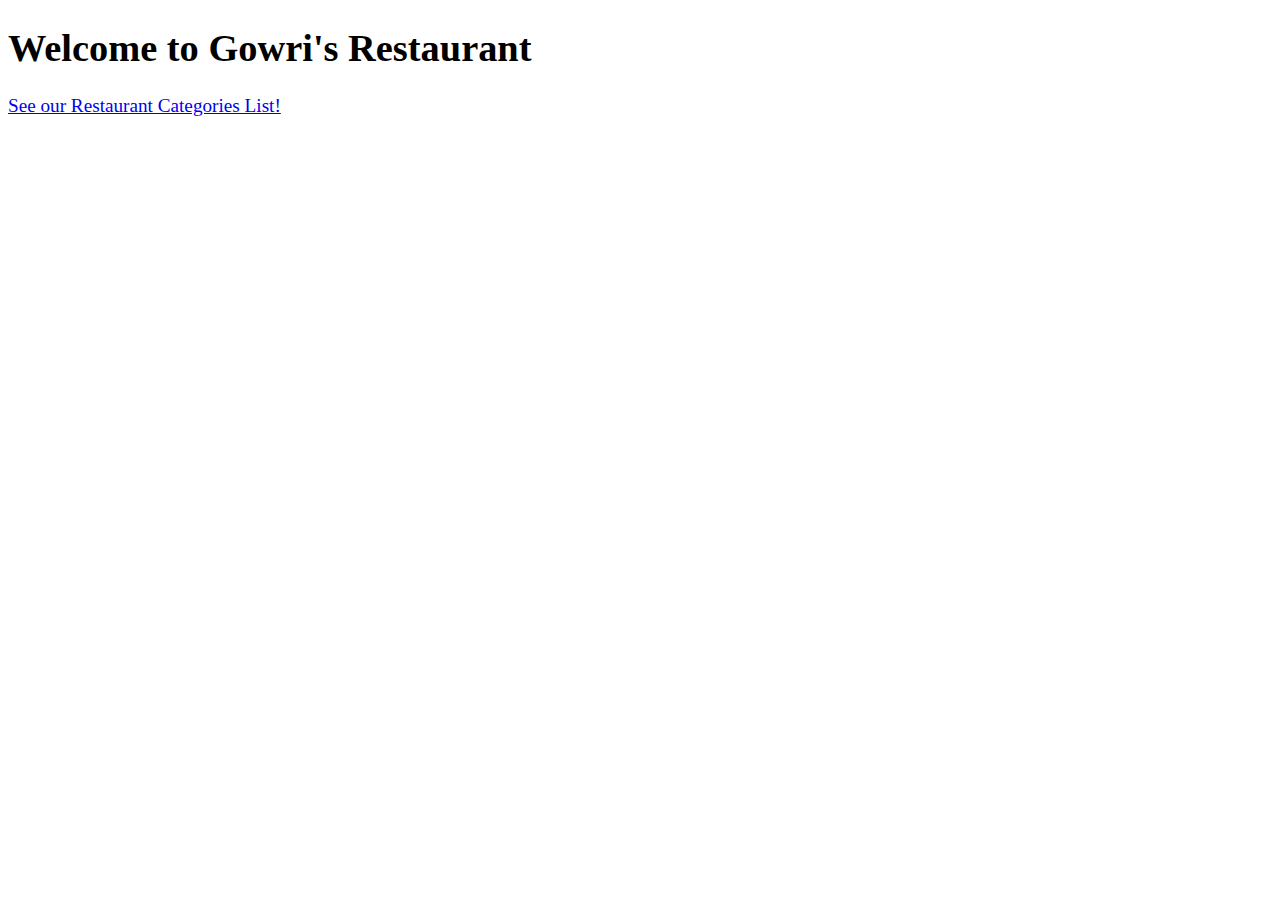
<file: assgn_4/index.html>
<!DOCTYPE html>
<html ng-app="MenuApp">
  <head>
    <meta charset="utf-8">
    <link rel="stylesheet" href="css/styles.css">
    <title>Restaurant Menu List</title>
  </head>
  <body>
    <h1>Welcome to Gowri's Restaurant </h1>

    <ui-view></ui-view>

    <!-- Libraries -->
    <script src="lib/angular.min.js"></script>
    <script src="lib/angular-ui-router.min.js"></script>

    <!-- Modules -->
    <script src="src/MenuApp/menuapp.module.js"></script>
	<script src="src/Data/data.module.js"></script>

    <!-- Routes -->
    <script src="src/MenuApp/routes.js"></script>

    <!-- 'Data' module artifacts -->
    <script src="src/Data/categories.component.js"></script>
	<script src="src/Data/items.component.js"></script>  
    <script src="src/Data/categories.controller.js"></script>
    <script src="src/Data/menudata.service.js"></script>
  <script src="src/Data/items.controller.js"></script>

  </body>
</html>
</file>
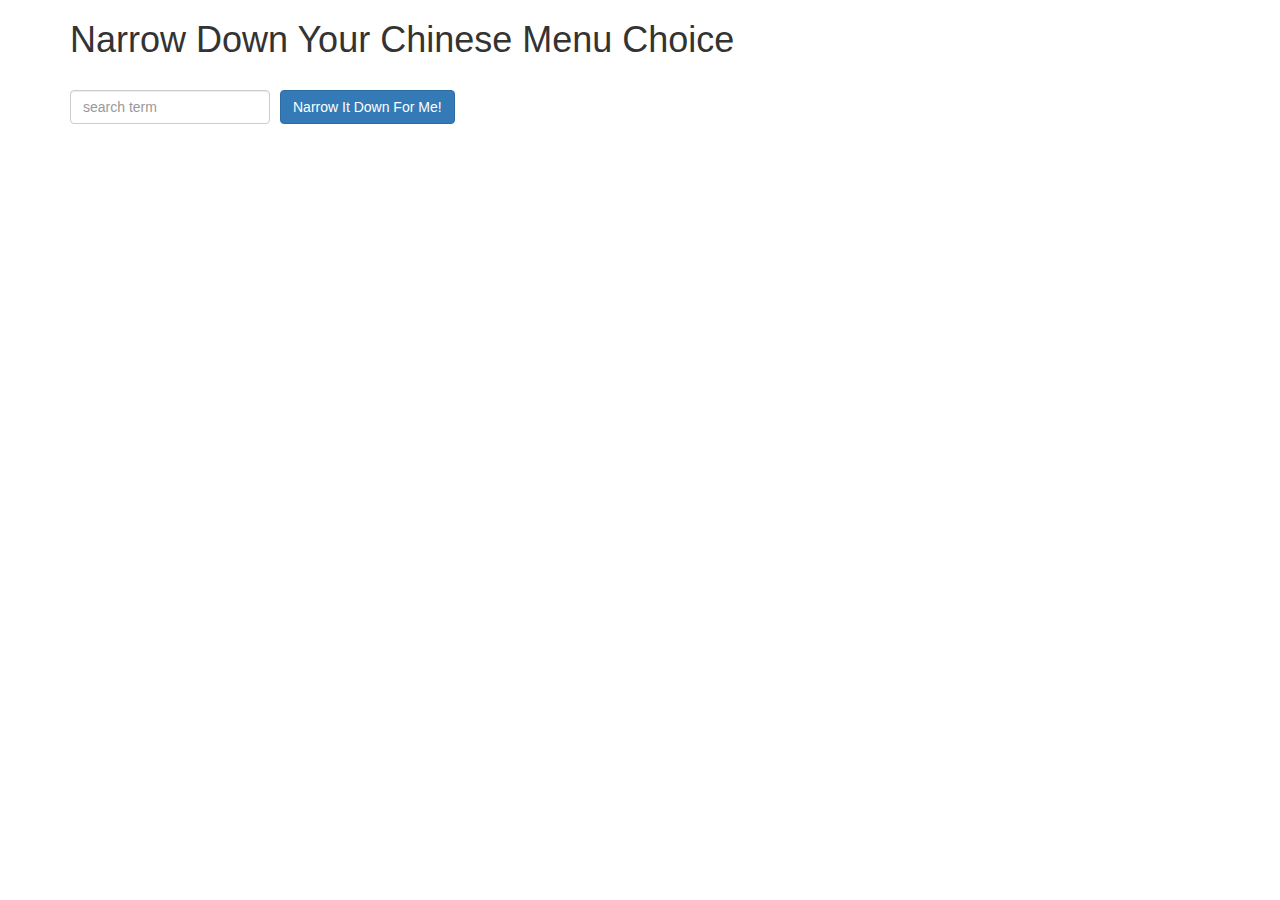
<file: assignment3/index.html>
<!doctype html>
<html lang="en" >
  <head>
    <title>Narrow Down Your Menu Choice</title>
    <meta name="viewport" content="width=device-width, initial-scale=1">
    <link rel="stylesheet" href="styles/bootstrap.min.css">
    <link rel="stylesheet" href="styles/styles.css">
    <script src="angular.min.js"></script>
    <script src="app.js"></script>	
    
  </head>
  
<body ng-app="NarrowItDownApp">

   <div class="container" ng-controller='NarrowItDownController as nrwCtrl'>
    <h1>Narrow Down Your Chinese Menu Choice</h1>

    <div class="form-group">
      <input type="text" placeholder="search term" class="form-control" ng-model="nrwCtrl.inp">
    </div>
    <div class="form-group narrow-button">
      <button class="btn btn-primary" ng-click="nrwCtrl.findItems()">Narrow It Down For Me!</button>
    </div>
	<br></br>

    <!-- found-items should be implemented as a component -->
    <found-items found="nrwCtrl.found" on-remove="nrwCtrl.removeItem(itemIndex)"></found-items>
	

	<div ng-show="nrwCtrl.isEmpty()">Nothing found</div>
	
  </div>

</body>
</html>
</file>
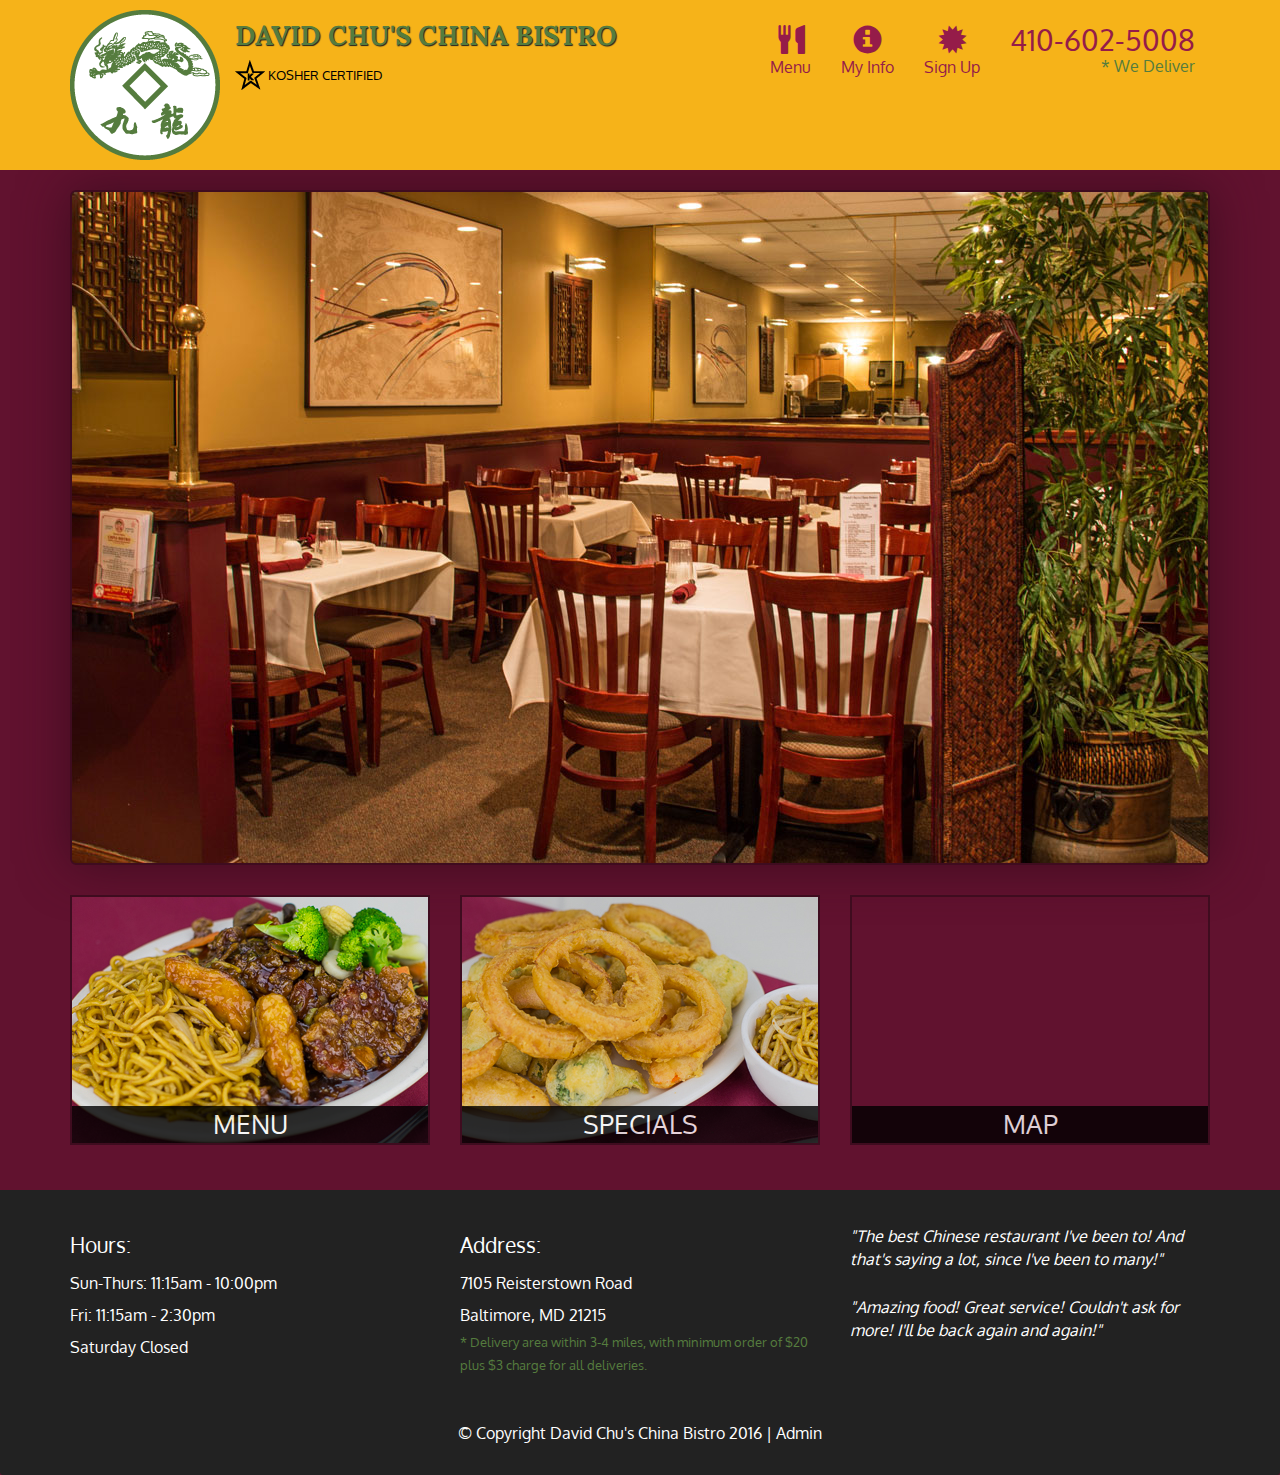
<file: assignment5/index.html>
<!DOCTYPE html>
<html lang="en">
  <head>
    <meta charset="utf-8">
    <meta http-equiv="X-UA-Compatible" content="IE=edge">
    <meta name="viewport" content="width=device-width, initial-scale=1">
    <title>David Chu's China Bistro</title>
    <link href='https://fonts.googleapis.com/css?family=Oxygen:400,300,700' rel='stylesheet' type='text/css'>
    <link href='https://fonts.googleapis.com/css?family=Lora' rel='stylesheet' type='text/css'>
    <link rel="stylesheet" href="css/bootstrap.min.css">
    <link rel="stylesheet" href="css/restaurant.css">
    <link rel="stylesheet" href="css/common.css">
  </head>
  <body ng-app="restaurant" ng-strict-di>

    <!-- Fixed position loading indicator -->
    <loading class="loading-indicator"></loading>

    <header>
      <nav id="header-nav" class="navbar navbar-default">
        <div class="container">
          <div class="navbar-header">
            <a href="index.html" class="pull-left visible-md visible-lg">
              <div id="logo-img" alt="Logo image"></div>
            </a>

            <div class="navbar-brand">
              <a href="index.html"><h1>David Chu's China Bistro</h1></a>
              <p>
              <img src="images/star-k-logo.png" alt="Kosher certification">
              <span>Kosher Certified</span>
              </p>
            </div>

            <button id="navbarToggle" type="button" class="navbar-toggle collapsed" data-toggle="collapse" data-target="#collapsable-nav" aria-expanded="false">
              <span class="sr-only">Toggle navigation</span>
              <span class="icon-bar"></span>
              <span class="icon-bar"></span>
              <span class="icon-bar"></span>
            </button>
          </div>

          <div id="collapsable-nav" class="collapse navbar-collapse">
            <ul id="nav-list" class="nav navbar-nav navbar-right">
			
              <li id="navHomeButton" class="visible-xs">
                <a href="index.html">
                  <span class="glyphicon glyphicon-home"></span> Home</a>
              </li>
			  
              <li id="navMenuButton" ui-sref-active="active">
                <a ui-sref="public.menu">
                  <span class="glyphicon glyphicon-cutlery"></span><br class="hidden-xs"> Menu</a>
              </li>
			  
              <li>
                <a ui-sref="public.myinfo">
                  <span class="glyphicon glyphicon-info-sign"></span><br class="hidden-xs"> My Info</a>
              </li>
			  
              <li>
                <a ui-sref="public.signup">
                  <span class="glyphicon glyphicon-certificate"></span><br class="hidden-xs"> Sign Up</a>
              </li>
			  
              <li id="phone" class="hidden-xs">
                <a href="tel:410-602-5008">
                  <span>410-602-5008</span></a><div>* We Deliver</div>
              </li>
			  
            </ul><!-- #nav-list -->
          </div><!-- .collapse .navbar-collapse -->
        </div><!-- .container -->
      </nav><!-- #header-nav -->
    </header>

    <div id="call-btn" class="visible-xs">
      <a class="btn" href="tel:410-602-5008">
        <span class="glyphicon glyphicon-earphone"></span>
        410-602-5008
      </a>
    </div>
    <div id="xs-deliver" class="text-center visible-xs">* We Deliver</div>

    <ui-view>
      <div class="text-center initial-loading">
        <h2>Loading Site...</h2>
      </div>
    </ui-view>

    <footer class="panel-footer">
      <div class="container">
        <div class="row">
          <section id="hours" class="col-sm-4">
            <span>Hours:</span><br>
            Sun-Thurs: 11:15am - 10:00pm<br>
            Fri: 11:15am - 2:30pm<br>
            Saturday Closed
            <hr class="visible-xs">
          </section>
          <section id="address" class="col-sm-4">
            <span>Address:</span><br>
            7105 Reisterstown Road<br>
            Baltimore, MD 21215
            <p>* Delivery area within 3-4 miles, with minimum order of $20 plus $3 charge for all deliveries.</p>
            <hr class="visible-xs">
          </section>
          <section id="testimonials" class="col-sm-4">
            <p>"The best Chinese restaurant I've been to! And that's saying a lot, since I've been to many!"</p>
            <p>"Amazing food! Great service! Couldn't ask for more! I'll be back again and again!"</p>
          </section>
        </div>
        <div class="text-center">
          &copy; Copyright David Chu's China Bistro 2016 |
          <a ui-sref="admin.auth">Admin</a></div>
      </div>
    </footer>

    <!-- Libs -->
    <script src="lib/jquery-2.1.4.min.js"></script>
    <script src="lib/bootstrap.min.js"></script>
    <script src="lib/angular.min.js"></script>
    <script src="lib/angular-ui-router.min.js"></script>

    <!-- Main Restaurant Module -->
    <script src="src/restaurant.module.js"></script>

    <!-- Common Module -->
    <script src="src/common/common.module.js"></script>
    <script src="src/common/loading/loading.component.js"></script>
    <script src="src/common/loading/loading.interceptor.js"></script>
    <script src="src/common/menu.service.js"></script>

    <!-- Public Module -->
    <script src="src/public/public.module.js"></script>
    <script src="src/public/public.routes.js"></script>
    <script src="src/public/menu/menu.controller.js"></script>
	<script src="src/public/signup/signup.controller.js"></script>
	<script src="src/public/myinfo/myinfo.controller.js"></script>
    <script src="src/public/menu-category/menu-category.component.js"></script>
    <script src="src/public/menu-items/menu-items.controller.js"></script>
    <script src="src/public/menu-item/menu-item.component.js"></script>

    <!-- ADMIN SITE -->

    <!--Application files -->

  </body>

</html>
</file>
<file: assgn_4/css/styles.css>
body {
  font-size: 1.2em;
}

.error {
  color: red;
  font-weight: bold;
  display: none;
}

.loading-icon {
  position: absolute;
  left: 50%;
  top: 10px;
}

li[ui-sref]:hover {
  display: inline-block;
  cursor: pointer;
  border: solid black 1px;
  padding-left: 5px;
  padding-right: 5px;
}
</file>
<file: assignment3/styles/styles.css>
h1 {
  margin-bottom: 30px;
}
input[type="text"] {
  width: 200px;
  float: left;
}
.narrow-button {
  float: left;
  margin-left: 10px;
}
.loader {
  display: none;
  margin-left: 5px;
  font-size: 10px;
  float: left;
  border-top: 1.1em solid rgba(147, 147, 147, 0.2);
  border-right: 1.1em solid rgba(147, 147, 147, 0.2);
  border-bottom: 1.1em solid rgba(147, 147, 147, 0.2);
  border-left: 1.1em solid #676767;
  -webkit-transform: translateZ(0);
  -ms-transform: translateZ(0);
  transform: translateZ(0);
  -webkit-animation: load8 1.1s infinite linear;
  animation: load8 1.1s infinite linear;
}
.loader,
.loader:after {
  border-radius: 50%;
  width: 3em;
  height: 3em;
}
@-webkit-keyframes load8 {
  0% {
    -webkit-transform: rotate(0deg);
    transform: rotate(0deg);
  }
  100% {
    -webkit-transform: rotate(360deg);
    transform: rotate(360deg);
  }
}
@keyframes load8 {
  0% {
    -webkit-transform: rotate(0deg);
    transform: rotate(0deg);
  }
  100% {
    -webkit-transform: rotate(360deg);
    transform: rotate(360deg);
  }
}
</file>
<file: assignment5/css/restaurant.css>
body {
  font-size: 16px;
  color: #fff;
  background-color: #61122f;
  font-family: 'Oxygen', sans-serif;
}

.initial-loading {
  margin-top: 60px;
}

/** HEADER **/
#header-nav {
  background-color: #f6b319;
  border-radius: 0;
  border: 0;
}

#logo-img {
  background: url('../images/restaurant-logo_large.png') no-repeat;
  width: 150px;
  height: 150px;
  margin: 10px 15px 10px 0;
}

.navbar-brand {
  padding-top: 25px;
}
.navbar-brand h1 { /* Restaurant name */
  font-family: 'Lora', serif;
  color: #557c3e;
  font-size: 1.5em;
  text-transform: uppercase;
  font-weight: bold;
  text-shadow: 1px 1px 1px #222;
  margin-top: 0;
  margin-bottom: 0;
  line-height: .75;
}
.navbar-brand a:hover, .navbar-brand a:focus {
  text-decoration: none;
}
.navbar-brand p { /* Kosher cert */
  color: #000;
  text-transform: uppercase;
  font-size: .7em;
  margin-top: 15px;
}
.navbar-brand p span { /* Star-K */
  vertical-align: middle;
}

#nav-list {
  margin-top: 10px;
}
#nav-list a {
  color: #951C49;
  text-align: center;
}
#nav-list a:hover {
  background: #E7E7E7;
}
#nav-list a span {
  font-size: 1.8em;
}

#phone {
  margin-top: 5px;
}
#phone a { /* Phone number */
  text-align: right;
  padding-bottom: 0;
}
#phone div { /* We Deliver */
  color: #557c3e;
  text-align: right;
  padding-right: 15px;
}

.navbar-header button.navbar-toggle, .navbar-header .icon-bar {
  border: 1px solid #61122f;
}
.navbar-header button.navbar-toggle {
  clear: both;
  margin-top: -30px;
}
/* END HEADER */

/* FOOTER */
.panel-footer {
  margin-top: 30px;
  padding-top: 35px;
  padding-bottom: 30px;
  background-color: #222;
  border-top: 0;
}
.panel-footer div.row {
  margin-bottom: 35px;
}
#hours, #address {
  line-height: 2;
}
#hours > span, #address > span {
  font-size: 1.3em;
}
#address p {
  color: #557c3e;
  font-size: .8em;
  line-height: 1.8;
}
#testimonials {
  font-style: italic;
}
#testimonials p:nth-child(2) {
  margin-top: 25px;
}
a[ui-sref="admin.auth"] {
  color: #fff;
}
/* END FOOTER */

/********** Medium devices only **********/
@media (min-width: 992px) and (max-width: 1199px) {
  /* Header */
  #logo-img {
    background: url('../images/restaurant-logo_medium.png') no-repeat;
    width: 100px;
    height: 100px;
    margin: 5px 5px 5px 0;
  }
  /* End Header */
}


/********** Extra small devices only **********/
@media (max-width: 767px) {
  /* Header */
  .navbar-brand {
    padding-top: 10px;
    height: 80px;
  }
  .navbar-brand h1 { /* Restaurant name */
    padding-top: 10px;
    font-size: 5vw; /* 1vw = 1% of viewport width */
  }
  .navbar-brand p { /* Kosher cert */
    font-size: .6em;
    margin-top: 12px;
  }
  .navbar-brand p img { /* Star-K */
    height: 20px;
  }

  #collapsable-nav a { /* Collapsed nav menu text */
    font-size: 1.2em;
  }
  #collapsable-nav a span { /* Collapsed nav menu glyph */
    font-size: 1em;
    margin-right: 5px;
  }

  #call-btn > a {
    font-size: 1.5em;
    display: block;
    margin: 0 20px;
    padding: 10px;
    border: 2px solid #fff;
    background-color: #f6b319;
    color: #951c49;
  }
  #xs-deliver {
    margin-top: 5px;
    font-size: .7em;
    letter-spacing: .1em;
    text-transform: uppercase;
  }
  /* End Header */

  /* Footer */
  .panel-footer section {
    margin-bottom: 30px;
    text-align: center;
  }
  .panel-footer section:nth-child(3) {
    margin-bottom: 0; /* margin already exists on the whole row */
  }
  .panel-footer section hr {
    width: 50%;
  }
  /* End Footer */
}


/********** Super extra small devices Only :-) (e.g., iPhone 4) **********/
@media (max-width: 479px) {
  /* Header */
  .navbar-brand h1 { /* Restaurant name */
    padding-top: 5px;
    font-size: 6vw;
  }
  /* End Header */
}
</file>
<file: assignment5/css/common.css>
.loading-indicator {
    display: block;
    width: 70px;
    position: fixed;
    left: 0;
    right: 0;
    margin: 0 auto;
    top: 40%;
    z-index: 100;
    background-color: #FFF;
}

.loading-indicator img {
    width: 70px;
    background-color: #FFF;
}

.ui-view-placeholder {
    margin-top: 60px;
}
</file>
